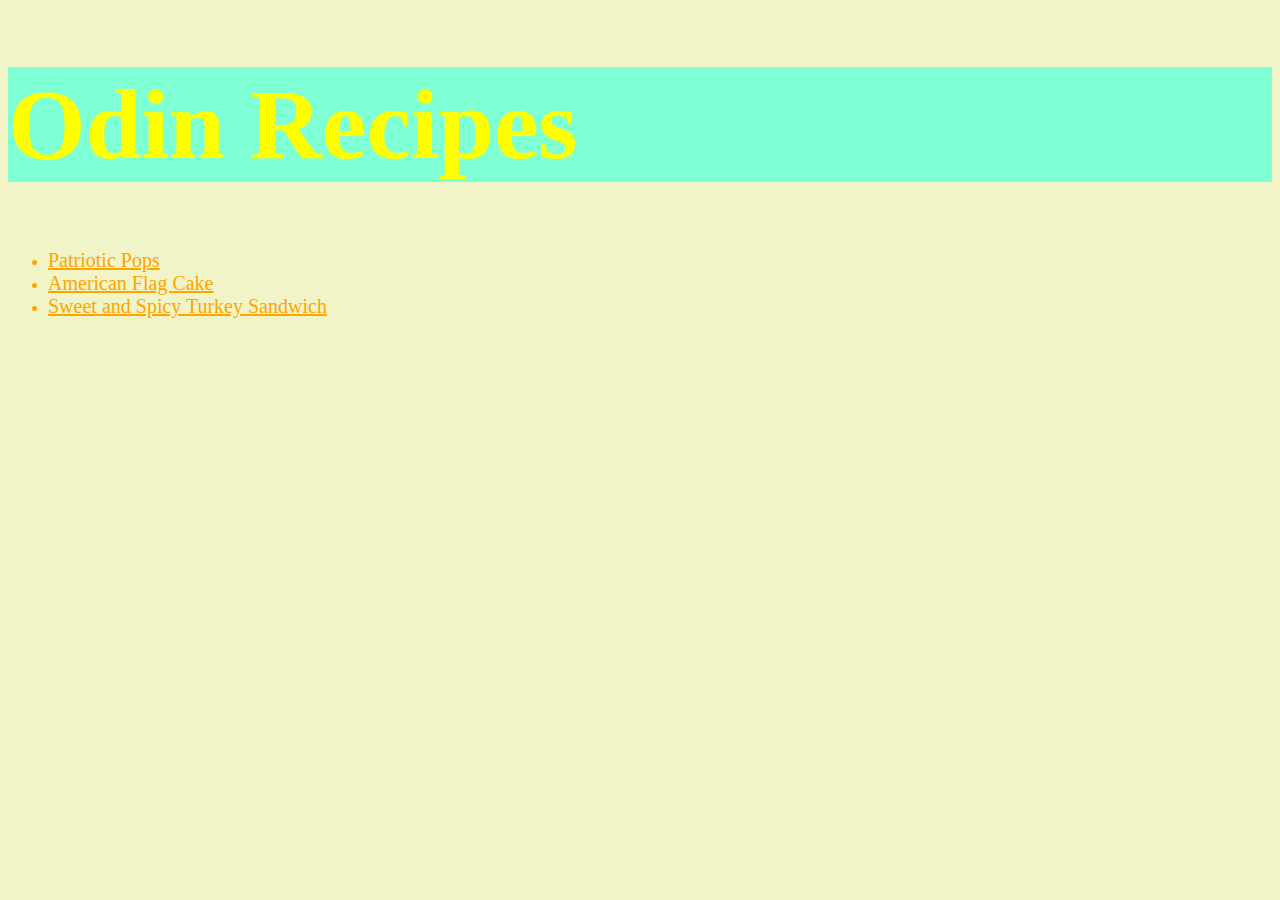
<file: index.html>
<!DOCTYPE html>

<html lang="en">

<head>
    <meta charset="utf-8">
    <title>Odin Recipes</title>
    <link rel="stylesheet" href="./css/styles.css" />
</head>

<body class="page-background">
    <h1 class="home-title">Odin Recipes</h1>
    <ul class="recipe-links">
        <li><a href="./recipes/patriotic-pops.html">Patriotic Pops</a></li>
        <li><a href="./recipes/american-flag-cake.html">American Flag Cake</a></li>
        <li><a href="./recipes/sweet-and-spicy-turkey-sandwich.html">Sweet and Spicy Turkey Sandwich</a></li>
    </ul>
</body>

</html>
</file>
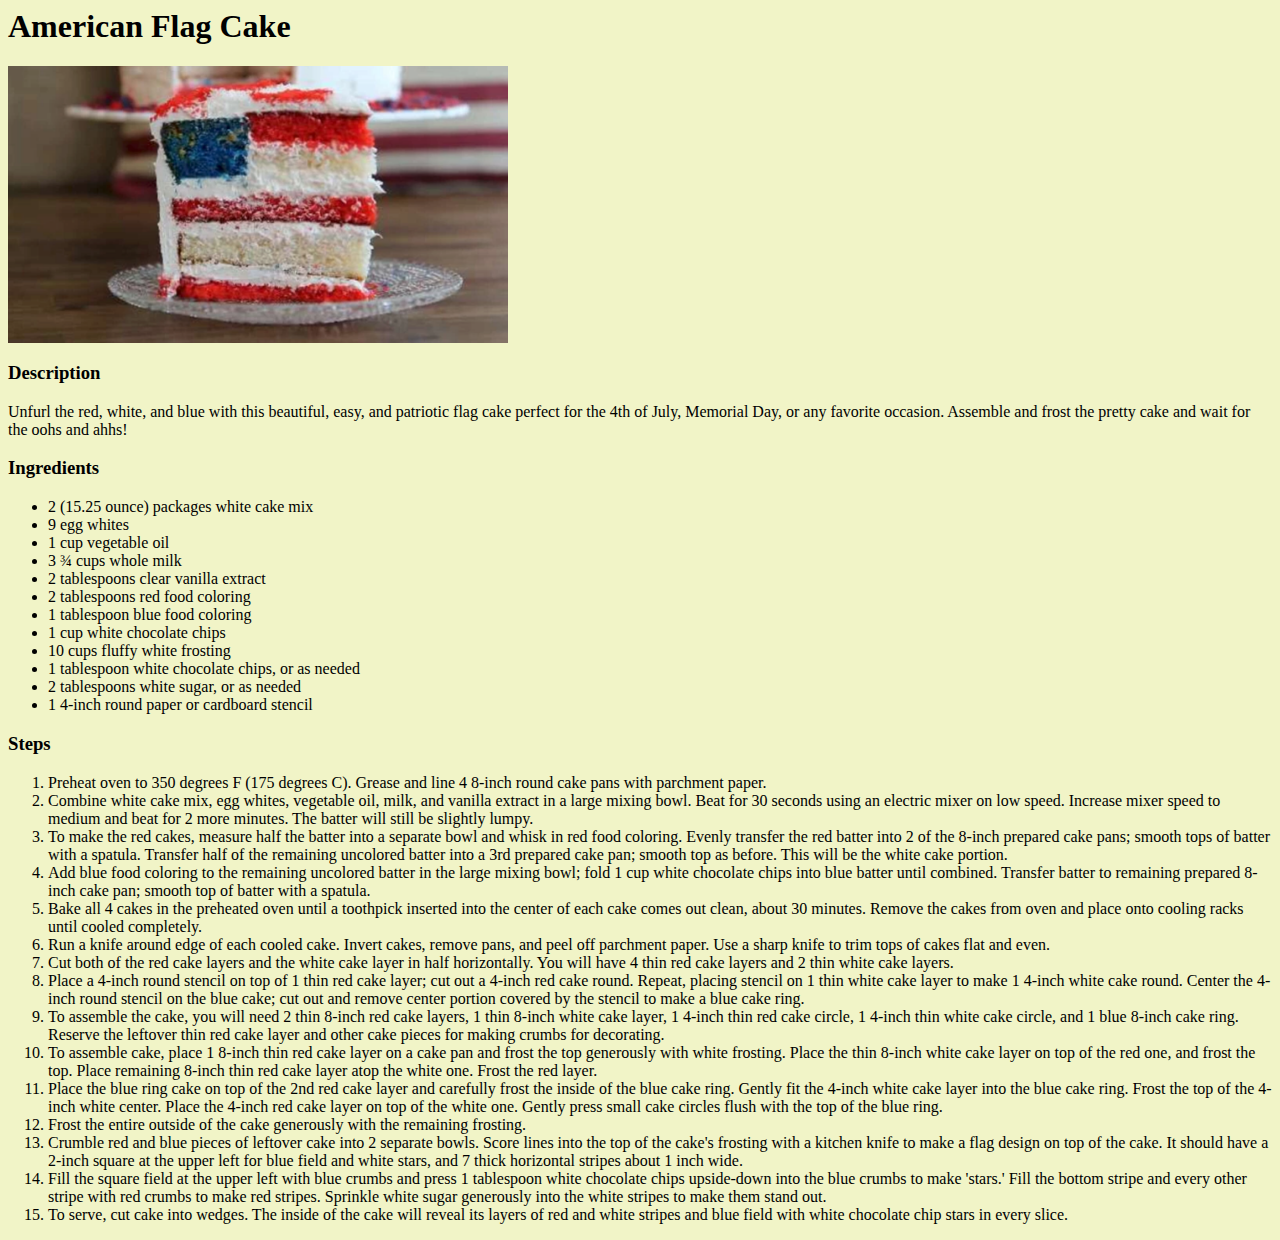
<file: recipes/american-flag-cake.html>
<!DOCTYPE>

<html lan="en">

<head>
    <meta charset="utf-8">
    <title>American Flag Cake</title>
    <link rel="stylesheet" href="../css/styles.css" />
</head>

<body class="page-background">
    <h1>American Flag Cake</h1>
    <img src="../img/american-flag-cake.png" width="500">
    <h3>Description</h3>
    <p>Unfurl the red, white, and blue with this beautiful, easy, and patriotic flag cake perfect for the 4th of July,
        Memorial Day, or any favorite occasion. Assemble and frost the pretty cake and wait for the oohs and ahhs!</p>
    <h3>Ingredients</h3>
    <ul>
        <li>2 (15.25 ounce) packages white cake mix</li>
        <li>9 egg whites</li>
        <li>1 cup vegetable oil</li>
        <li>3 ¾ cups whole milk</li>
        <li>2 tablespoons clear vanilla extract</li>
        <li>2 tablespoons red food coloring</li>
        <li>1 tablespoon blue food coloring</li>
        <li>1 cup white chocolate chips</li>
        <li>10 cups fluffy white frosting</li>
        <li>1 tablespoon white chocolate chips, or as needed</li>
        <li>2 tablespoons white sugar, or as needed</li>
        <li>1 4-inch round paper or cardboard stencil</li>
    </ul>
    <h3>Steps</h3>
    <ol>
        <li>Preheat oven to 350 degrees F (175 degrees C). Grease and line 4 8-inch round cake pans with parchment
            paper.</li>
        <li>Combine white cake mix, egg whites, vegetable oil, milk, and vanilla extract in a large mixing bowl. Beat
            for 30 seconds using an electric mixer on low speed. Increase mixer speed to medium and beat for 2 more
            minutes. The batter will still be slightly lumpy.</li>
        <li>To make the red cakes, measure half the batter into a separate bowl and whisk in red food coloring. Evenly
            transfer the red batter into 2 of the 8-inch prepared cake pans; smooth tops of batter with a spatula.
            Transfer half of the remaining uncolored batter into a 3rd prepared cake pan; smooth top as before. This
            will be the white cake portion.</li>
        <li>Add blue food coloring to the remaining uncolored batter in the large mixing bowl; fold 1 cup white
            chocolate chips into blue batter until combined. Transfer batter to remaining prepared 8-inch cake pan;
            smooth top of batter with a spatula.</li>
        <li>Bake all 4 cakes in the preheated oven until a toothpick inserted into the center of each cake comes out
            clean, about 30 minutes. Remove the cakes from oven and place onto cooling racks until cooled completely.
        </li>
        <li>Run a knife around edge of each cooled cake. Invert cakes, remove pans, and peel off parchment paper. Use a
            sharp knife to trim tops of cakes flat and even.</li>
        <li>Cut both of the red cake layers and the white cake layer in half horizontally. You will have 4 thin red cake
            layers and 2 thin white cake layers.</li>
        <li>Place a 4-inch round stencil on top of 1 thin red cake layer; cut out a 4-inch red cake round. Repeat,
            placing stencil on 1 thin white cake layer to make 1 4-inch white cake round. Center the 4-inch round
            stencil on the blue cake; cut out and remove center portion covered by the stencil to make a blue cake ring.
        </li>
        <li>To assemble the cake, you will need 2 thin 8-inch red cake layers, 1 thin 8-inch white cake layer, 1 4-inch
            thin red cake circle, 1 4-inch thin white cake circle, and 1 blue 8-inch cake ring. Reserve the leftover
            thin red cake layer and other cake pieces for making crumbs for decorating.</li>
        <li>To assemble cake, place 1 8-inch thin red cake layer on a cake pan and frost the top generously with white
            frosting. Place the thin 8-inch white cake layer on top of the red one, and frost the top. Place remaining
            8-inch thin red cake layer atop the white one. Frost the red layer.</li>
        <li>Place the blue ring cake on top of the 2nd red cake layer and carefully frost the inside of the blue cake
            ring. Gently fit the 4-inch white cake layer into the blue cake ring. Frost the top of the 4-inch white
            center. Place the 4-inch red cake layer on top of the white one. Gently press small cake circles flush with
            the top of the blue ring.</li>
        <li>Frost the entire outside of the cake generously with the remaining frosting.</li>
        <li>Crumble red and blue pieces of leftover cake into 2 separate bowls. Score lines into the top of the cake's
            frosting with a kitchen knife to make a flag design on top of the cake. It should have a 2-inch square at
            the upper left for blue field and white stars, and 7 thick horizontal stripes about 1 inch wide.</li>
        <li>Fill the square field at the upper left with blue crumbs and press 1 tablespoon white chocolate chips
            upside-down into the blue crumbs to make 'stars.' Fill the bottom stripe and every other stripe with red
            crumbs to make red stripes. Sprinkle white sugar generously into the white stripes to make them stand out.
        </li>
        <li>To serve, cut cake into wedges. The inside of the cake will reveal its layers of red and white stripes and
            blue field with white chocolate chip stars in every slice.</li>
    </ol>
</body>

</html>
</file>
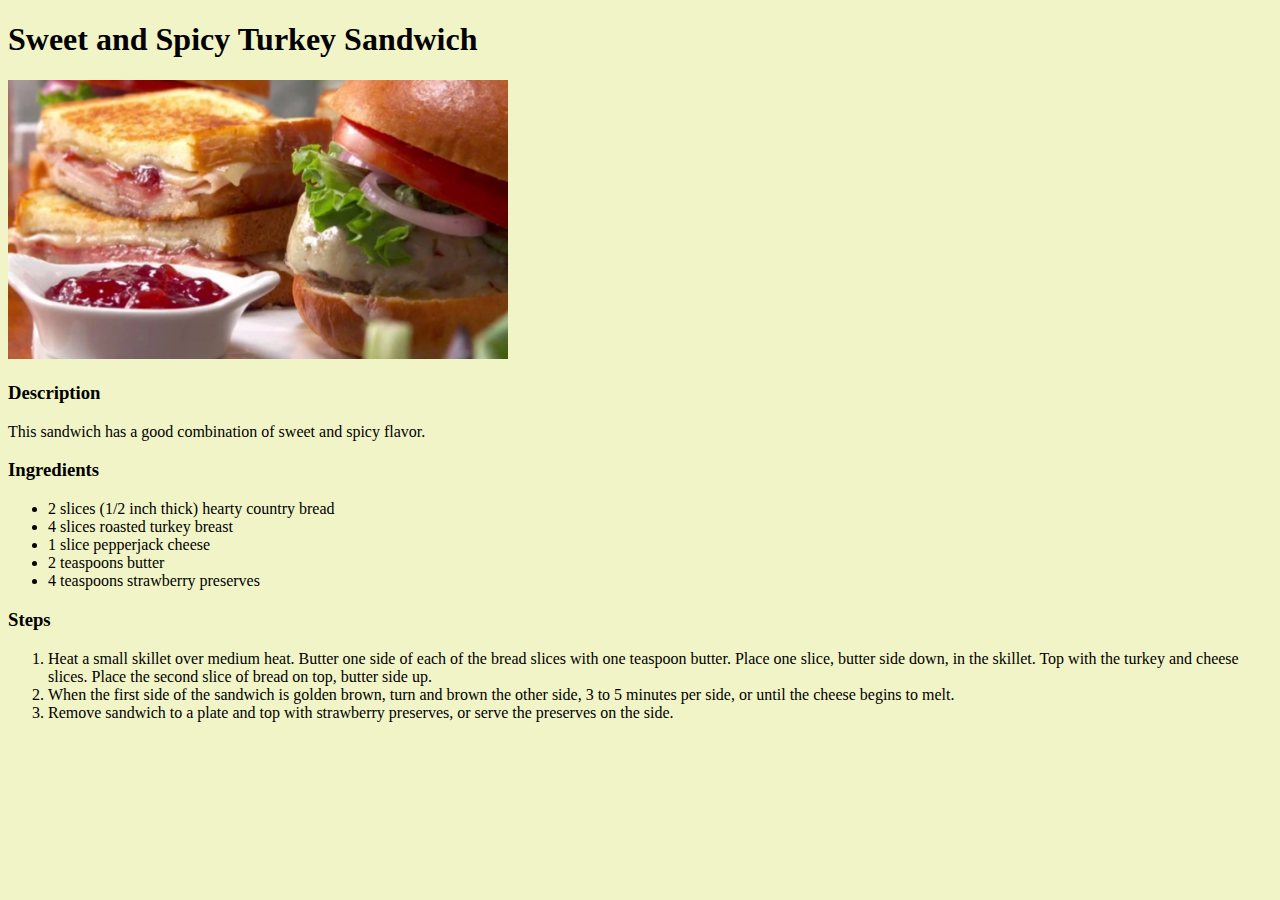
<file: recipes/sweet-and-spicy-turkey-sandwich.html>
<!DOCTYPE html>
<html lang="en">

<head>
    <meta charset="UTF-8">
    <title>Odin Recipes</title>
    <link rel="stylesheet" href="../css/styles.css" />
</head>

<body class="page-background">
    <h1>Sweet and Spicy Turkey Sandwich</h1>
    <img src="../img/sweet-and-spicy-turkey-sandwich.png" width="500" alt="sweet-and-spicy-turkey-sandwich">
    <h3>Description</h3>
    <p>This sandwich has a good combination of sweet and spicy flavor.</p>
    <h3>Ingredients</h3>
    <ul>
        <li>2 slices (1/2 inch thick) hearty country bread</li>
        <li>4 slices roasted turkey breast</li>
        <li>1 slice pepperjack cheese</li>
        <li>2 teaspoons butter</li>
        <li>4 teaspoons strawberry preserves</li>
    </ul>
    <h3>Steps</h3>
    <ol>
        <li>Heat a small skillet over medium heat. Butter one side of each of the bread slices with one teaspoon butter.
            Place one slice, butter side down, in the skillet. Top with the turkey and cheese slices. Place the second
            slice of bread on top, butter side up.</li>
        <li>When the first side of the sandwich is golden brown, turn and brown the other side, 3 to 5 minutes per side,
            or until the cheese begins to melt.</li>
        <li>Remove sandwich to a plate and top with strawberry preserves, or serve the preserves on the side.</li>
    </ol>
</body>

</html>
</file>
<file: css/styles.css>
.page-background {
    background-color: rgb(241, 244, 199);
}

.home-title {
    background-color: aquamarine;
    color: yellow;
    font-size: 100px;
}

.recipe-links {
    color: orange;
}

.recipe-links li a {
    color: orange;
    font-size: 20px;
}
</file>
